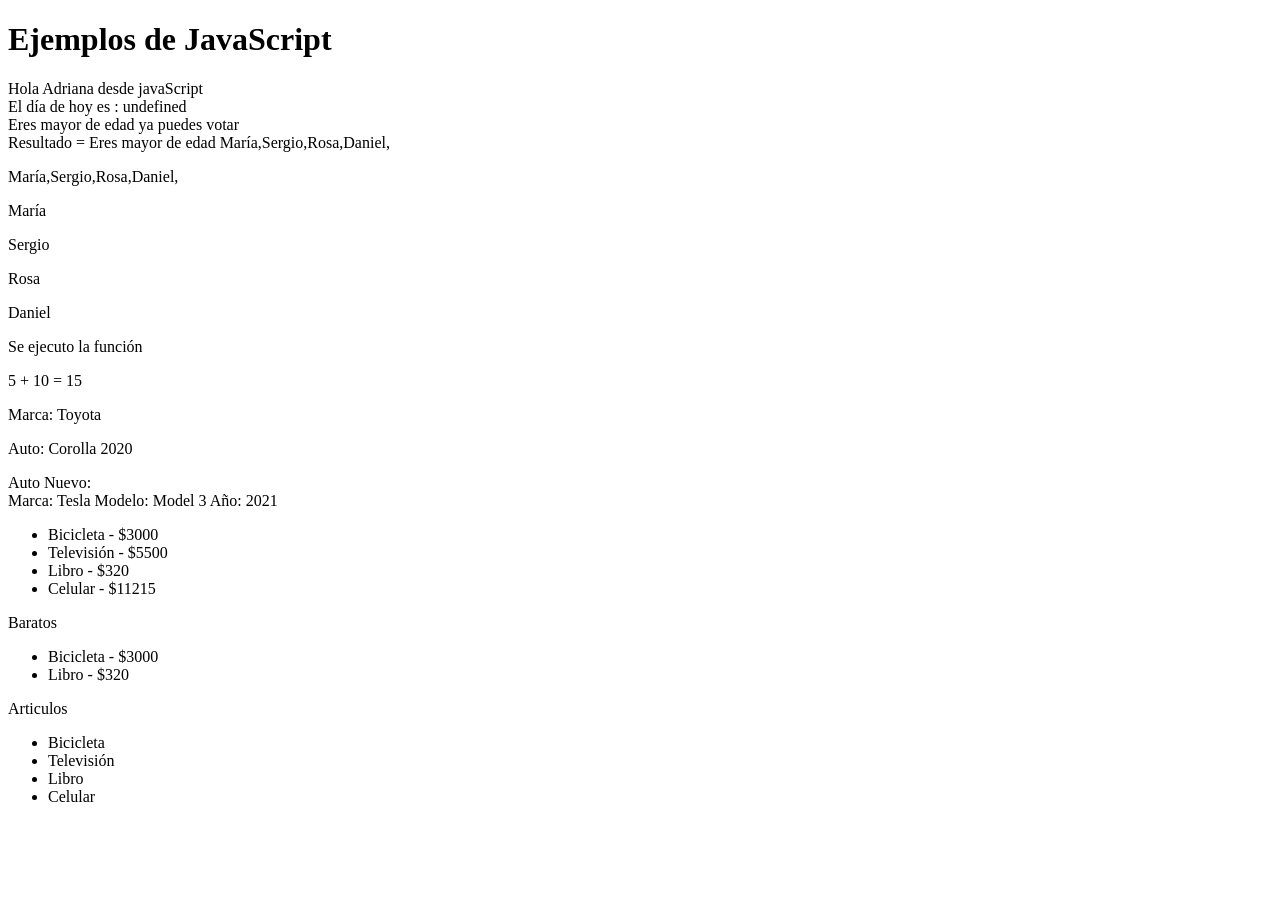
<file: index_1.html>
<!DOCTYPE html>
<html lang="en">
<head>
    <meta charset="UTF-8">
    <meta http-equiv="X-UA-Compatible" content="IE=edge">
    <meta name="viewport" content="width=device-width, initial-scale=1.0">
    <title>Hola Mundo</title>



</head>
<body>
    <h1>Ejemplos de JavaScript</h1>
    
    <script src= "./js/holaMundo.js"></script>
</body>
</html>
</file>
